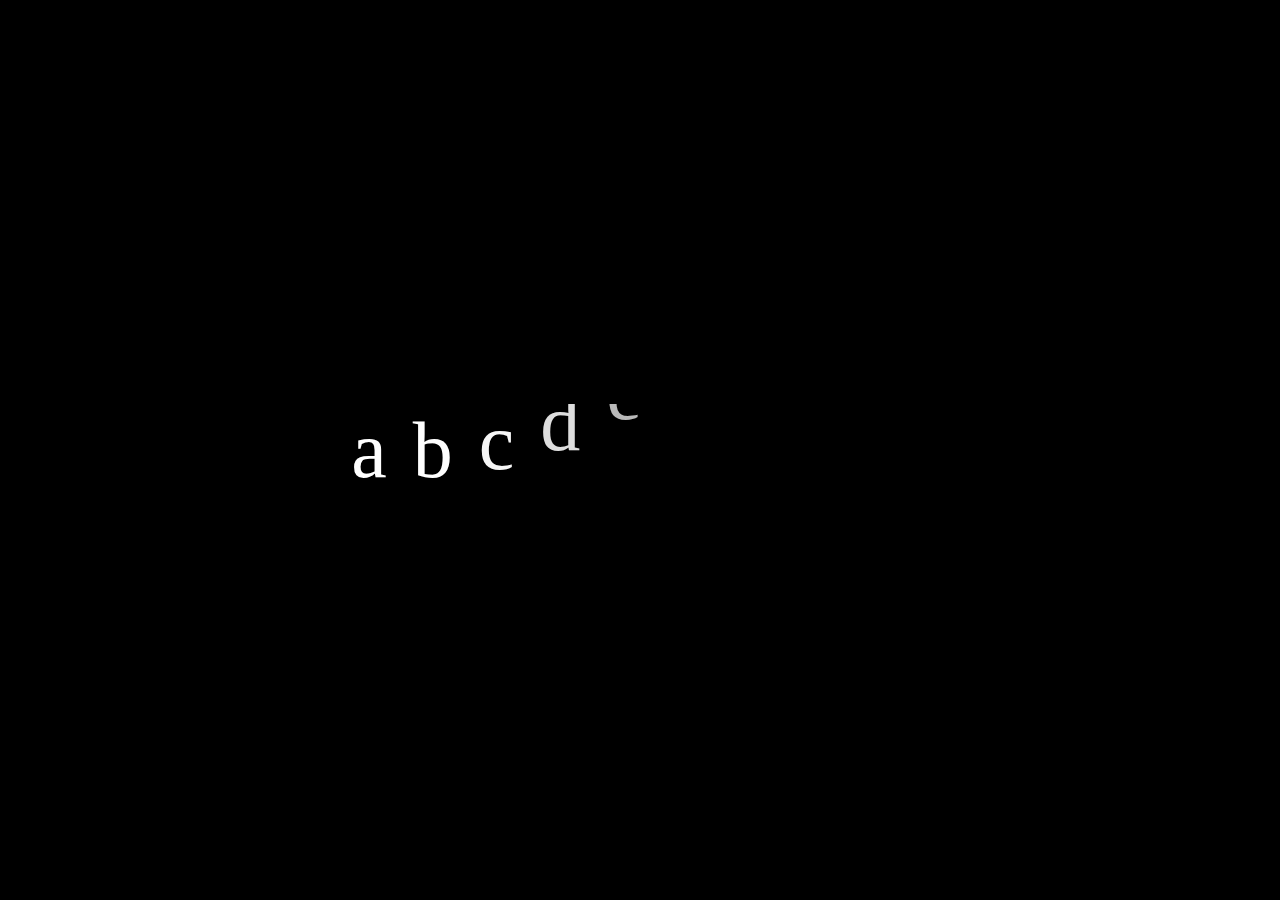
<file: text-flow-animation/index.html>
<!DOCTYPE html>
<html lang="en">

<head>
  <meta charset="UTF-8">
  <meta http-equiv="X-UA-Compatible" content="IE=edge">
  <meta name="viewport" content="width=device-width, initial-scale=1.0">
  <link rel="stylesheet" href="./index.css">
  <title>Document</title>
  <script src="https://cdnjs.cloudflare.com/ajax/libs/gsap/3.11.4/gsap.min.js"></script>
</head>

<body>
  <div class="content">
    <div class="char">a</div>
    <div class="char">b</div>
    <div class="char">c</div>
    <div class="char">d</div>
    <div class="char">e</div>
    <div class="char">f</div>
    <div class="char">g</div>
    <div class="char">h</div>
    <div class="char">i</div>
    <div class="char">j</div>
  </div>
  <script>
    const t = gsap.timeline({});
    t.to(".char", {
      opacity: 1,
      delay: .1,
      duration: .5,
      y: 0,
      ease: "Power4.inOut",
      stagger: 0.1,
    })
  </script>
</body>

</html>
</file>
<file: text-flow-animation/index.css>
* {
  margin: 0;
  padding: 0;
}

html,
body {
  background-color: black;
  height: 100vh;
  width: 100%;
  display: flex;
  justify-content: center;
  align-items: center;
}

.content {
  font-size: 5rem;
  position: relative;
  color: white;
  clip-path: polygon(0 0, 100% 0, 100% 100%, 0% 100%);
  /* overflow: hidden; */
}

.char {
  display: inline-block;
  margin-right: 6px;
  opacity: 0.3;
  transform: translateY(-150px);
  transition: transform .3s ease-in-out;
}
</file>
